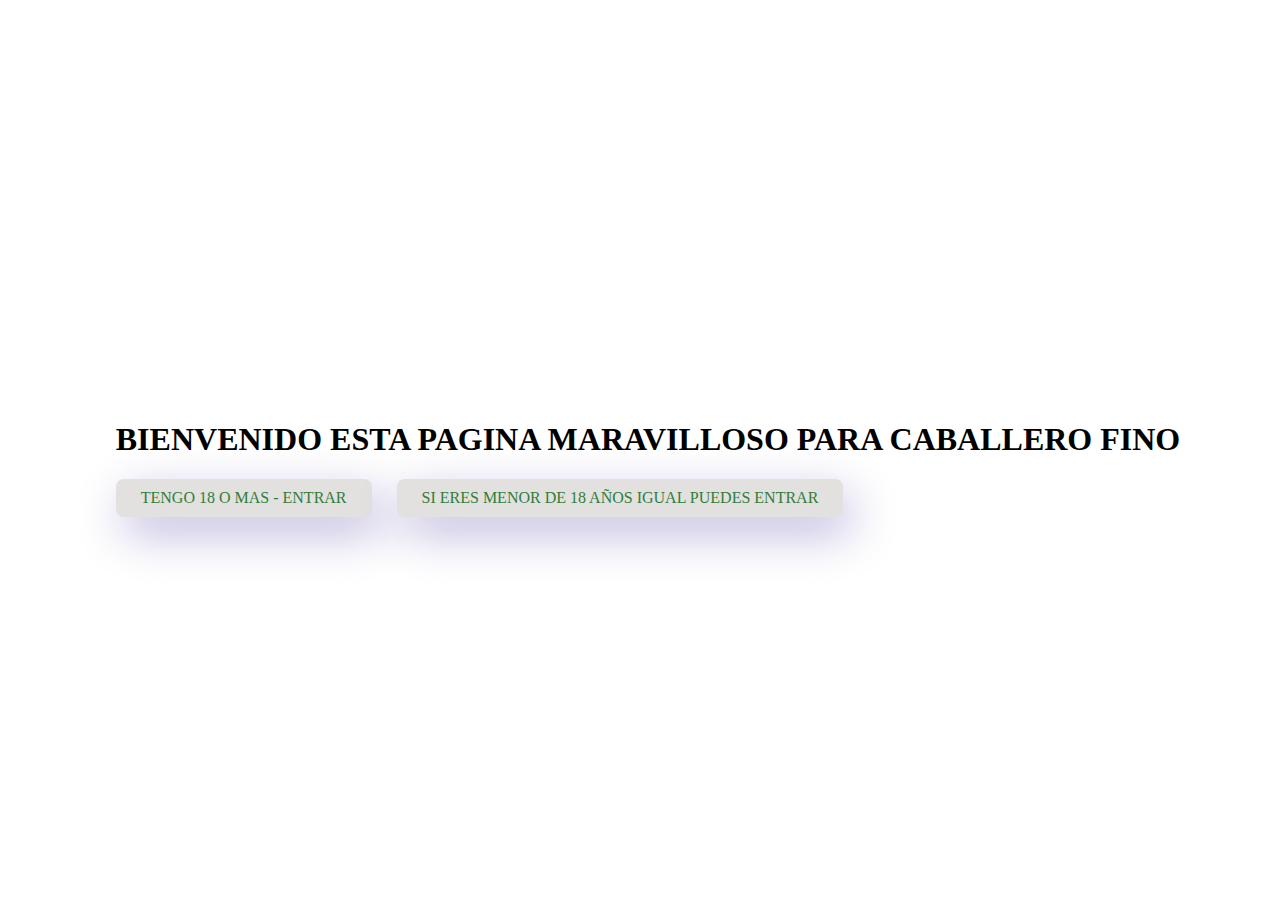
<file: index.html>
<!DOCTYPE html>
<html lang="en">
<head>
    <meta charset="UTF-8">
    <meta name="viewport" content="width=device-width, initial-scale=1.0">
    <title>  NO TE VALLAS 😔</title>
    <link rel="stylesheet" href="style.css">
</head>
<body>
    <DIv class="container">
<h1> BIENVENIDO ESTA PAGINA MARAVILLOSO PARA CABALLERO FINO</h1>
<P> </P>
<div class="btn">
    <a href="hola.html">TENGO 18 O MAS - ENTRAR </a>
    <a href="hola.html">SI ERES MENOR DE 18 AÑOS IGUAL PUEDES ENTRAR </a>
    


</div>
    </DIv>
    
</body>
</html>
</file>
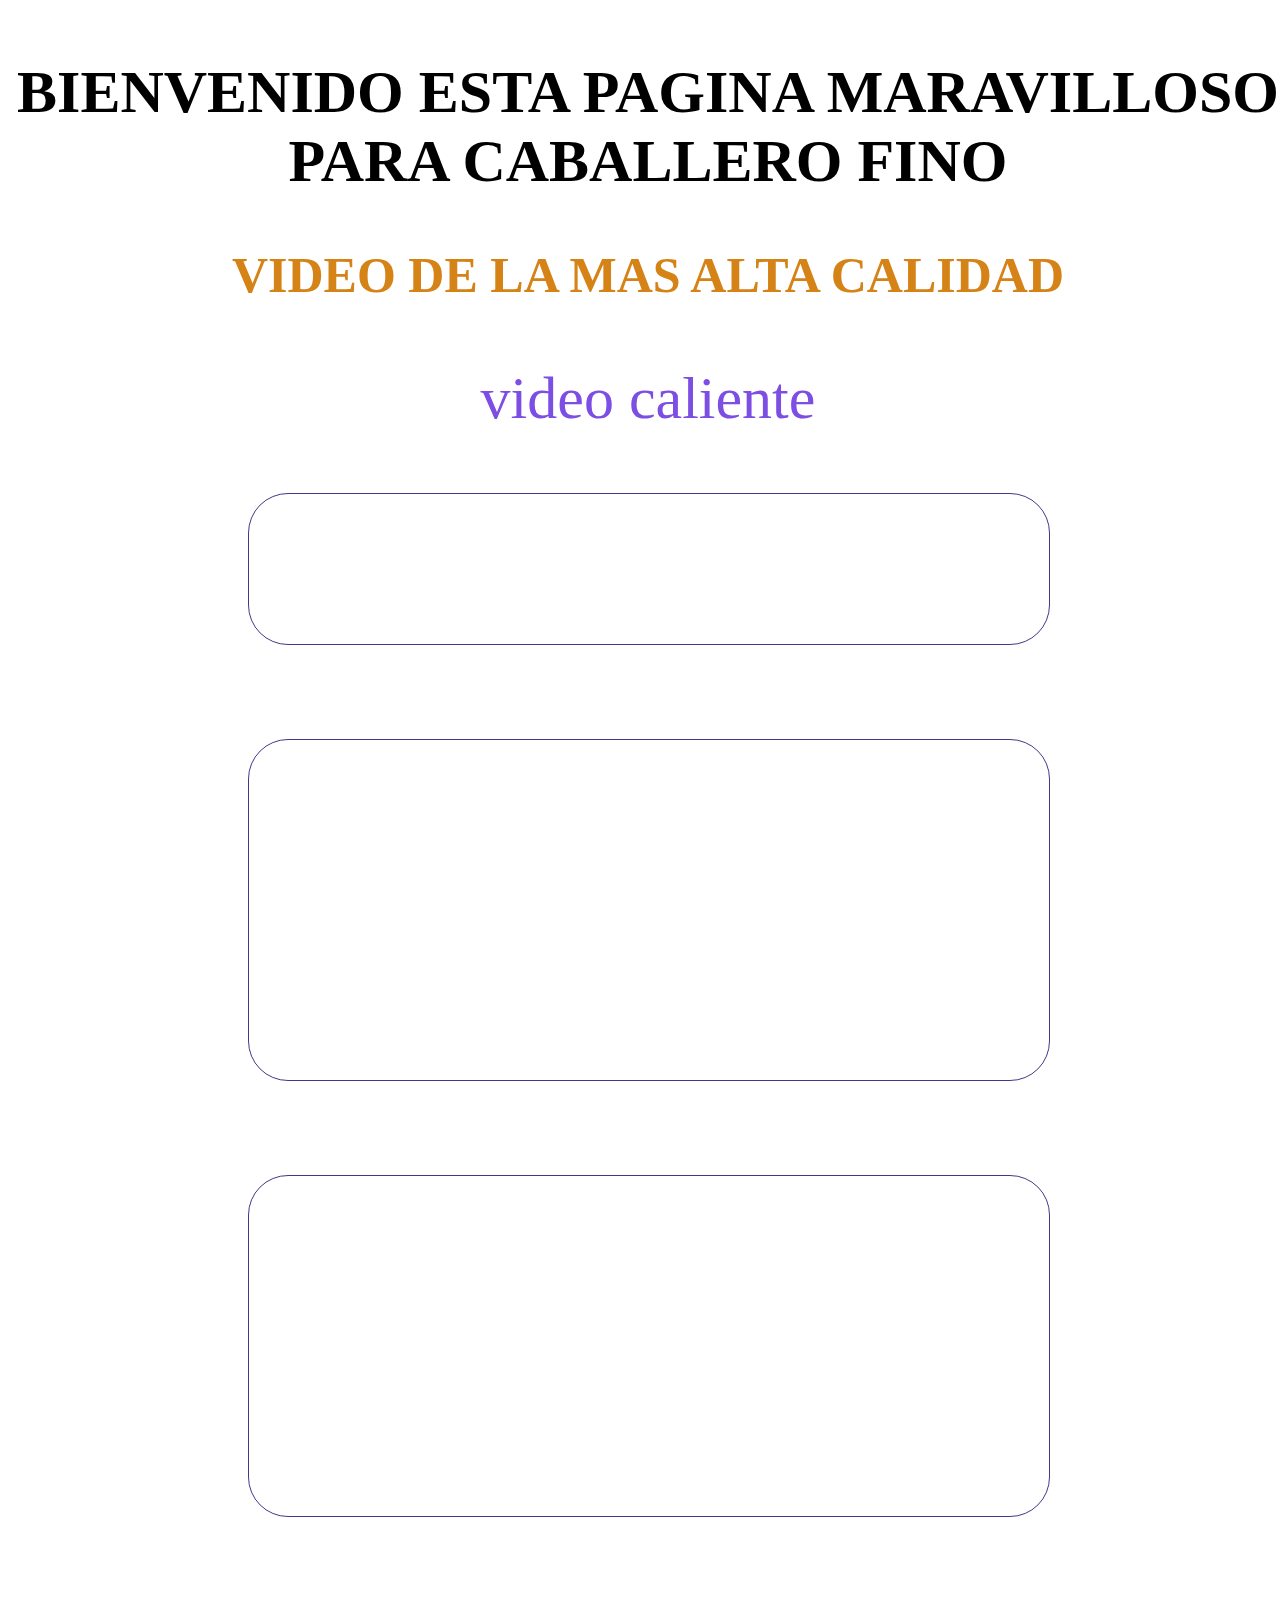
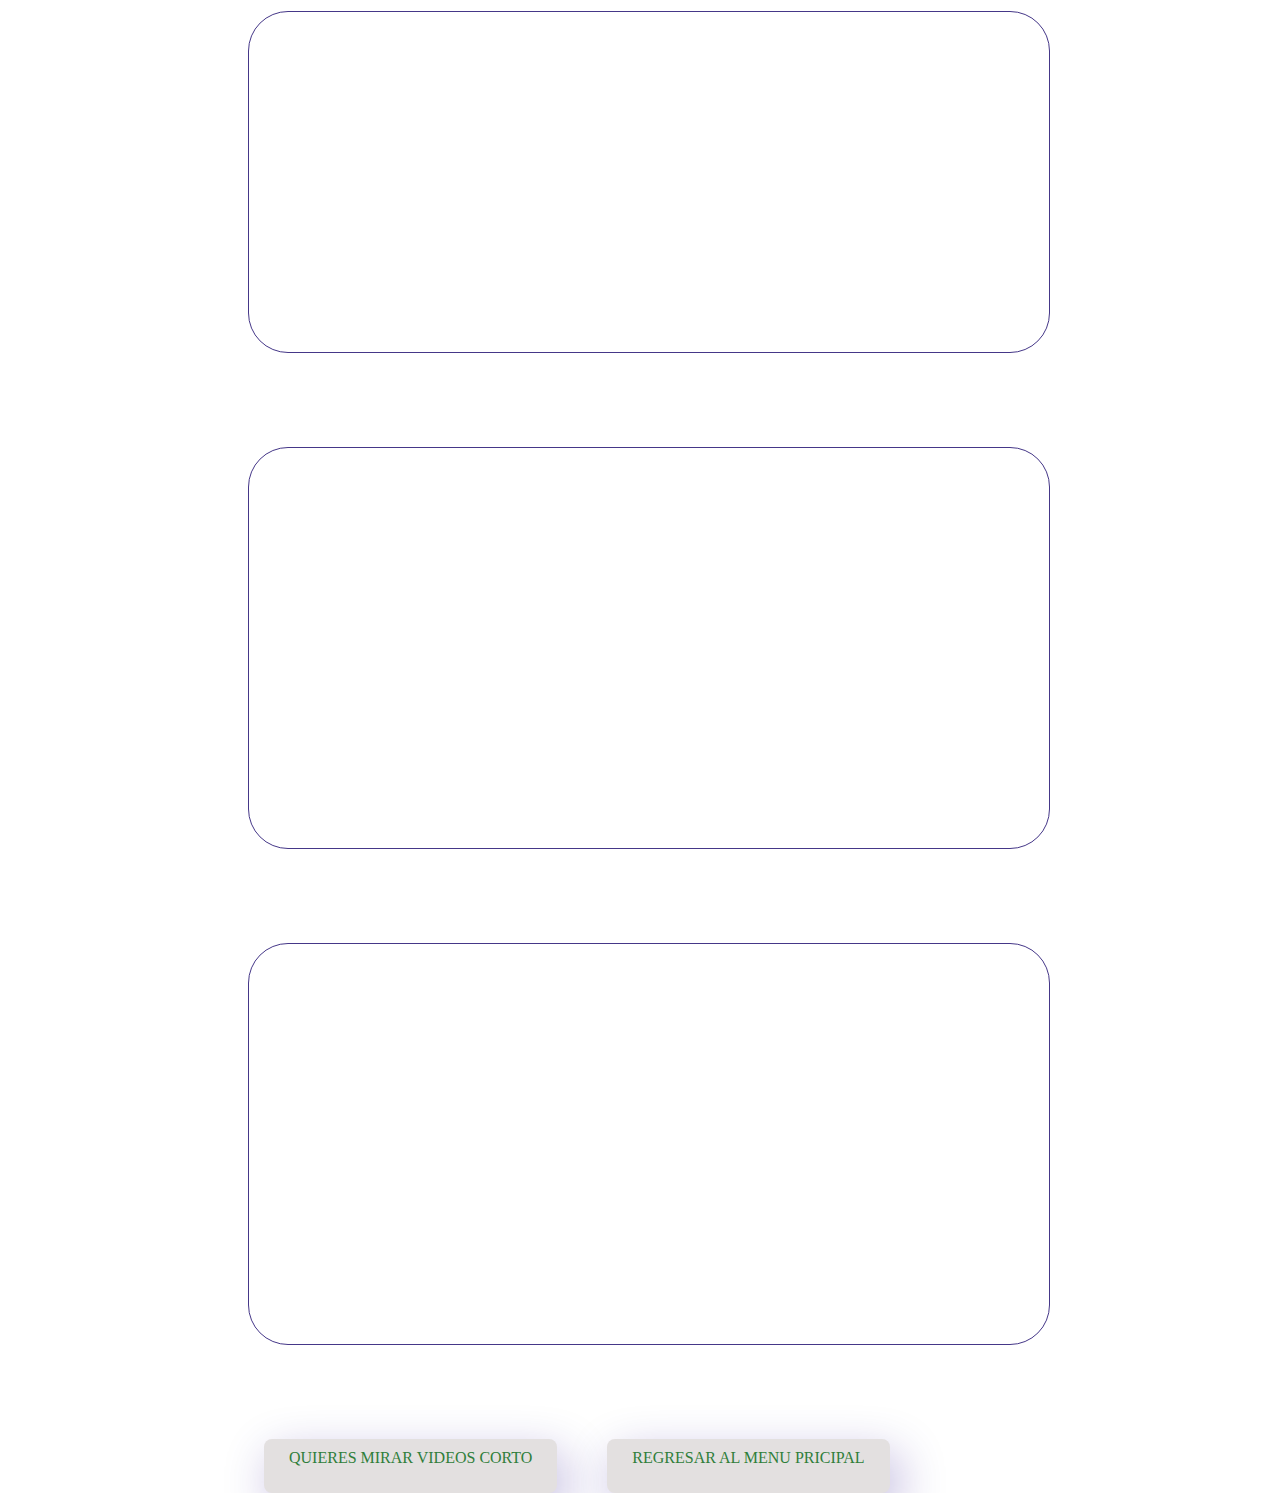
<file: hola.html>
<!DOCTYPE html>
<html lang="en">
<head>
    <meta charset="UTF-8">
    <meta name="viewport" content="width=device-width, initial-scale=1.0">
    <title>Document</title>
    <link rel="stylesheet" href="style.css">
</head>
<body>
    <div class="ti">
       <h2>BIENVENIDO ESTA PAGINA MARAVILLOSO PARA CABALLERO FINO</h2>
       <h1> VIDEO DE LA MAS ALTA CALIDAD </h1> 
          <P> video caliente  </P>
    <div class="iframe-container">
     <iframe src="https://www.pornhub.com/embed/6785f3866708d" frameborder="0" width="" height="" scrolling="no" allowfullscreen></iframe>
    <iframe src="https://www.pornhub.com/embed/685d44fbcf1cd" frameborder="0" width="560" height="340" scrolling="no" allowfullscreen></iframe>
    <iframe src="https://www.pornhub.com/embed/ph626a5a14ca3f8" frameborder="0" width="560" height="340" scrolling="no" allowfullscreen></iframe>
    <iframe src="https://www.pornhub.com/embed/ph5ba11d9a96dfb" frameborder="0" width="560" height="340" scrolling="no" allowfullscreen></iframe>
    <iframe src="https://www.xvideos.es/embedframe/ioetuod3168" frameborder=0 width=510 height=400 scrolling=no allowfullscreen=allowfullscreen></iframe>
    <iframe src="https://www.xvideos.es/embedframe/ubumlkf62bc" frameborder=0 width=510 height=400 scrolling=no allowfullscreen=allowfullscreen></iframe>
    </div>
    <dIv class="container">
<div class="btn2">
    
<a href="hola1.html"> QUIERES MIRAR VIDEOS CORTO </a>
<br> <br> <br>
    <a href="index.html"> REGRESAR AL MENU PRICIPAL</a>
</div>
    </dIv>
    <a href=""></a>
</body>
</html>
</file>
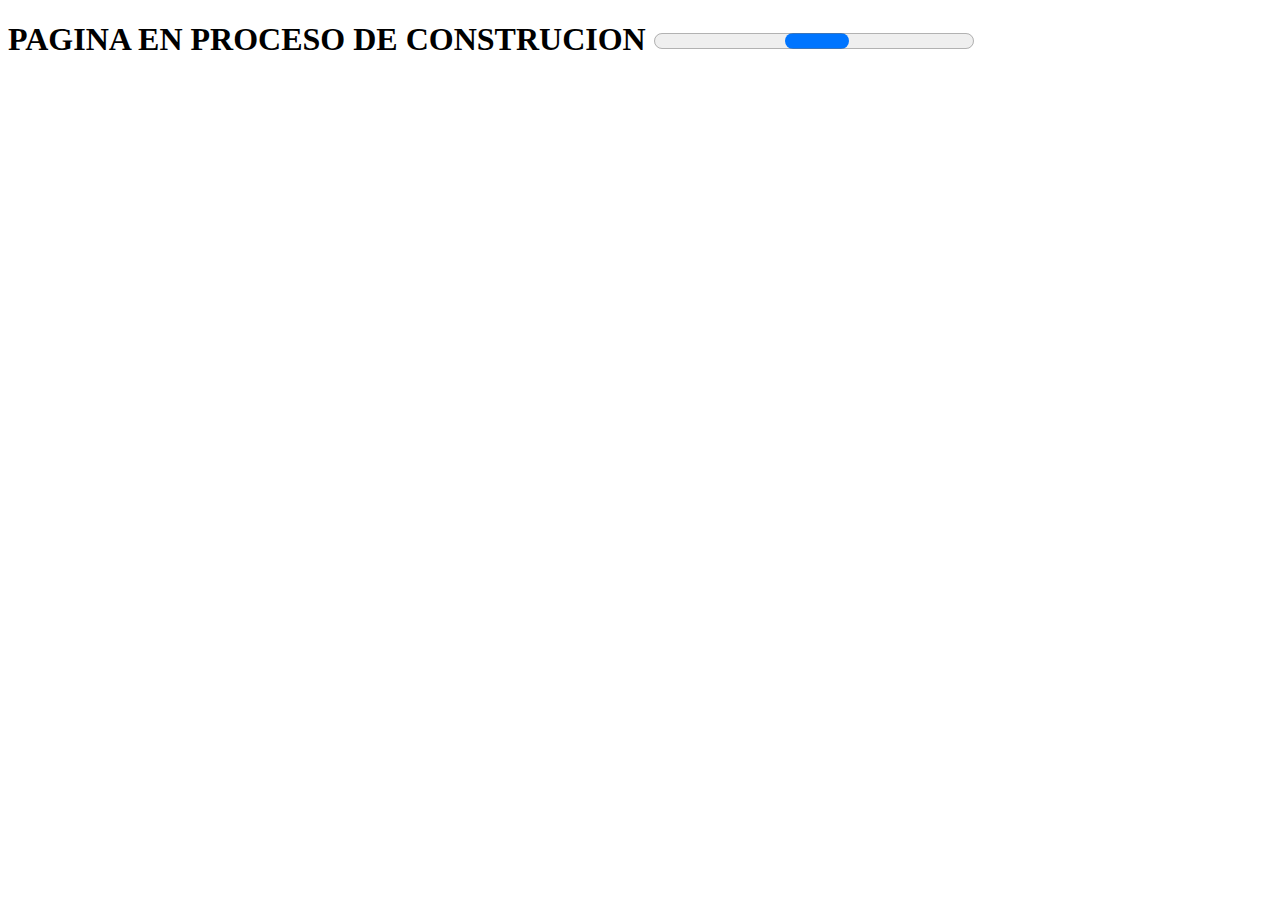
<file: hola1.html>
<!DOCTYPE html>
<html lang="en">
<head>
    <meta charset="UTF-8">
    <meta name="viewport" content="width=device-width, initial-scale=1.0">
    <title>Document</title>
</head>
<body>
    <h1>  PAGINA EN PROCESO DE CONSTRUCION <PRogress></PRogress></h1> 
</body>
</html>
</file>
<file: style.css>
body {
    
     position: relative;
     width: 100%;
     min-height: 100vh;
     display: flex;
     justify-content: center ;
     align-items: center;
     
 }
 
 .iframe-container
 {
    max-width: 800px;
    margin: 0 auto;
    padding: 0px;
    
    border-radius: 9cqb;
    text-align: center;
    
 }
 .iframe-container iframe
 {
  
    width: 100%;
    height: 100;
    border-radius:30px;
    border: 1px solid rgb(69, 55, 136);
    border-radius: 40px 40px 40px 40px;
    margin-bottom: 90px;
 }

 .container .btn {
     display: flex;
     gap: 25px;
 }
 .btn a {
     text-decoration: none;
     color: #2f7e3a;
     background: #e3e0e0;
     padding: 10px 25px;
     border-radius: 8px;
     box-shadow: 0.5rem 1rem 3rem hsla(252, 89%, 28%, 0.3);
 }
 .ti h1 {
color: rgb(213, 131, 23);
font-size: 50px;
text-align: center;
 }
 .ti p{
    color: rgb(125, 78, 228);
    font-size: 60px;
    text-align:center;
 }
 .ti h2{
   text-align: center;
   font-size: 60px;
 }
 .container
 {
   text-align:right;
 }

 .video-2
 {
   max-width: 800px;
    margin: 0 auto;
    padding: 20px;
    background-color: rgb(29, 132, 132);
    box-shadow: 0 4px 8px rgb(0, 0, 1);
    border-radius: 10px;
    text-align: center;

 }
 .video-2 video 
 {
    width: 100%;
    height: auto;
    border-radius:10px;
    border: 2px solid rgb(69, 55, 136);
    border-radius: 40px 40px 40px 40px;  
 }
 
   
 .btn2 a
 {
   text-decoration: none;
     color: #2f7e3a;
     background: #e3e0e0;
     padding: 10px 25px;
     border-radius: 8px;
     box-shadow: 0.5rem 1rem 3rem hsla(252, 86%, 30%, 0.3);
     
 }
 .btn2
 {
   position: absolute;
   top: 70;
   left: 20%;
 }
 .container .btn2 {
     display: flex;
     gap: 25px;
 }
</file>
